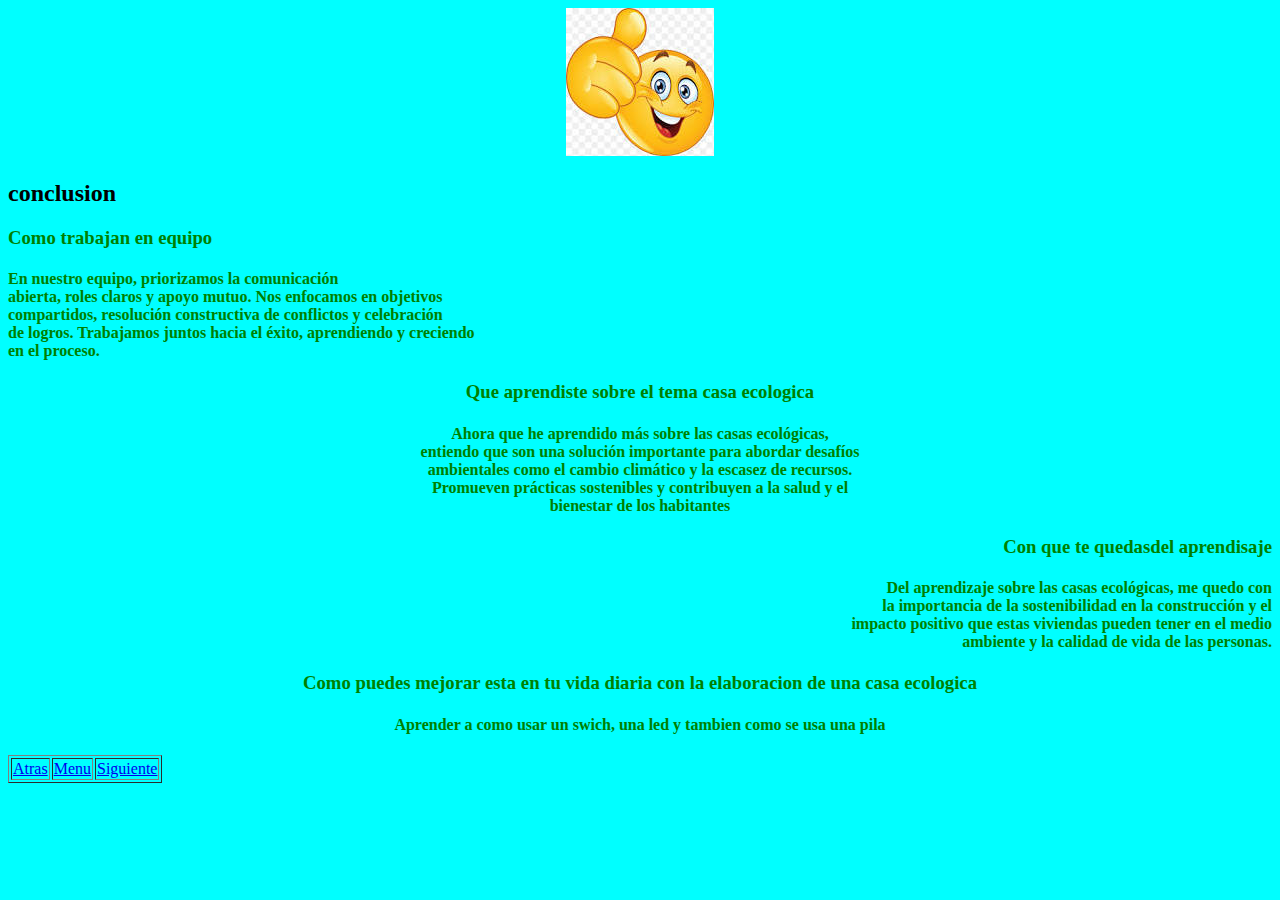
<file: Conclusion.html>
<!DOCTYPE html>
<html lang="en">
<head>
    <meta charset="UTF-8">
    <meta name="viewport" content="width=device-width, initial-scale=1.0">
    <title>Document</title>
    <link rel="stylesheet" href="./conclusion.css">
</head>
<body>
    <center>
    <img src="./images.jpg" >
    </center>
    <h2>conclusion</h2>
    
    <h3 class="h3-1">Como trabajan en equipo</h3>
    
    <h4 class="h4-1">En nuestro equipo, priorizamos la comunicación <br>
        abierta, roles claros y apoyo mutuo. Nos enfocamos en objetivos  <br>
         compartidos, resolución constructiva de conflictos y celebración <br>
          de logros. Trabajamos juntos hacia el éxito, aprendiendo y creciendo  <br>
           en el proceso.</h4>
    
           <h3 class="h3-2"> Que aprendiste sobre el tema casa ecologica</h3>
    
           <h4 class="h4-2">Ahora que he aprendido más sobre las casas ecológicas, <br>
         entiendo que son una solución importante para abordar desafíos <br>
         ambientales como el cambio climático y la escasez de recursos. <br>
          Promueven prácticas sostenibles y contribuyen a la salud y el <br>
           bienestar de los habitantes</h4>
    
           <h3 class="h3-3">Con que te quedasdel aprendisaje</h3>
    
    <h4 class="h4-3">Del aprendizaje sobre las casas ecológicas, me quedo con <br> 
        la importancia de la sostenibilidad en la construcción y el <br>
         impacto positivo que estas viviendas pueden tener en el medio <br>
          ambiente y la calidad de vida de las personas.</h4>

    <h3 class="h3-2">Como puedes mejorar esta en tu vida diaria con la elaboracion de una casa ecologica
    </h3>
    <h4 class="h4-2">Aprender a como usar un swich, una led y tambien como se usa una pila</h4>
    <table border="1">
        <tr>
            <td><a href="./Evidencia.html" >Atras</a></td>
            <td><a href="./Menu.html">Menu</a></td>
            <td><a href="./ingles.html">Siguiente</a></td>
        </tr>
    </table>
    
</body>
</html>
</file>
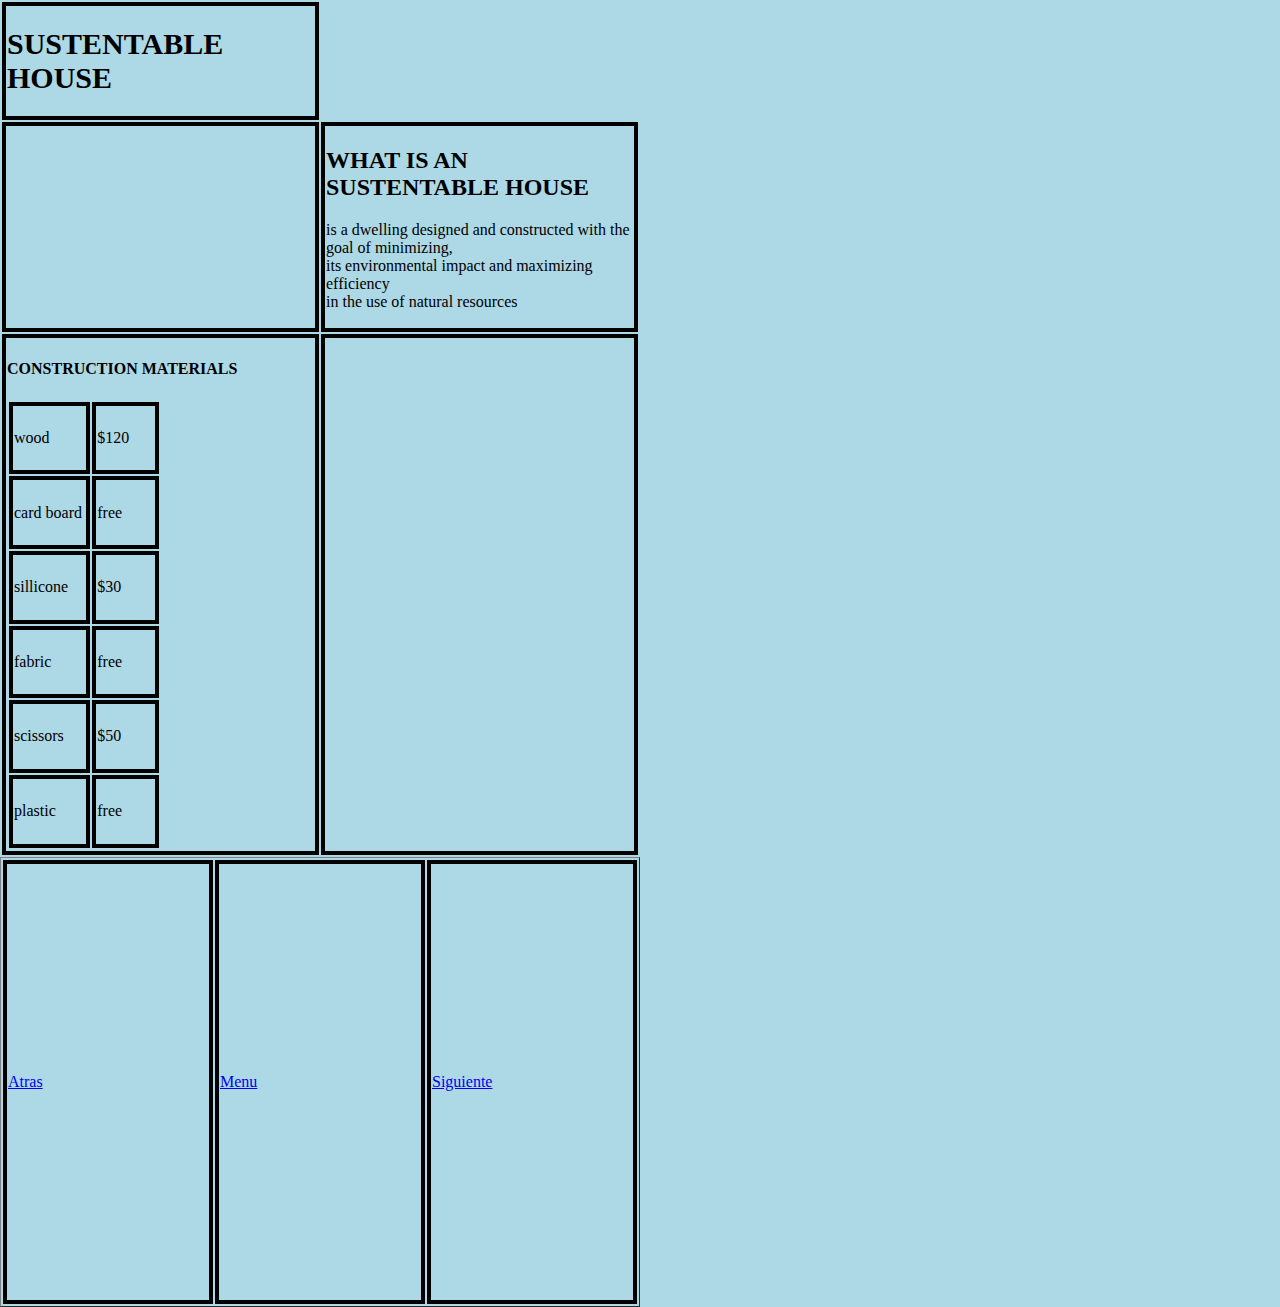
<file: ingles.html>
<!DOCTYPE html>
<html lang="en">

<head>
    <meta charset="UTF-8">
    <meta name="viewport" content="width=device-width, initial-scale=1.0">
    <link rel="stylesheet" href="./ingles.css">
    <title>SUSTENTABLE HOUSE</title>
</head>

<body>
    <table>
        <tr>
            <td>
                <header class=“cabercera”>
                    <h1>SUSTENTABLE HOUSE</h1>
                </header>
            </td>
        </tr>
        <tr>
            <td>
                <embed src="">

            </td>
            <td>
                <h2>WHAT IS AN SUSTENTABLE HOUSE</h2>
<p>is a dwelling designed and constructed with the goal of minimizing,<br>its environmental impact and maximizing efficiency<br>in the use of natural resources</p>
            </td>
        </tr>
        <tr>
            <td>
                <h4>CONSTRUCTION MATERIALS</h4>
                <table>
                <tr>
                <td>wood</td>
                <td>$120</td>
                </tr>
                <tr>
                <td>card board</td>
                <td>free</td>
                </tr>
                <tr>
                <td>sillicone</td>
                <td>$30</td>
                </tr>
                <tr>
                <td>fabric</td>
                <td>free</td>
                </tr>
                <tr>
                <td>scissors</td>
                <td>$50</td>
                </tr>
                <tr>
                <td>plastic</td>
                <td>free</td>
                </tr>
                </table>
            </td>
            <td>
                <embed src="">
            </td>
        </tr>
    </table>
    <table border="1" class="AA">
        <tr>
            <td><a href="./Conclusion.html" >Atras</a></td>
            <td><a href="./Menu.html">Menu</a></td>
            <td><a href="./Calculo.html">Siguiente</a></td>
        </tr>
    </table>
</body>

</html>
</file>
<file: conclusion.css>
body{
    background-color: aqua;

}
.h3-1{
    text-align: left;
    color:green ;
}
.h4-1{
    text-align: left;
    color: green;
}
.h3-2{
    text-align: center;
    color:green ;
}
.h4-2{
    text-align: center;
    color: green;
}
.h3-3{
    text-align: right;
    color:green ;
}
.h4-3{
    text-align: right;
    color: green;
}
</file>
<file: ingles.css>
body {
    background-color: lightblue;
    padding: 0;
    margin: 0;
}

table {
    width: 100%;
    height: 100vh;
}

td {
    border-collapse: collapse;
    border: 4px solid black;
    width: 50%;
    width: calc(100%/3);
}
table{
    width: 50%;
    height: 50vh;
}
h1{
    font-size: 30px;
}
</file>
